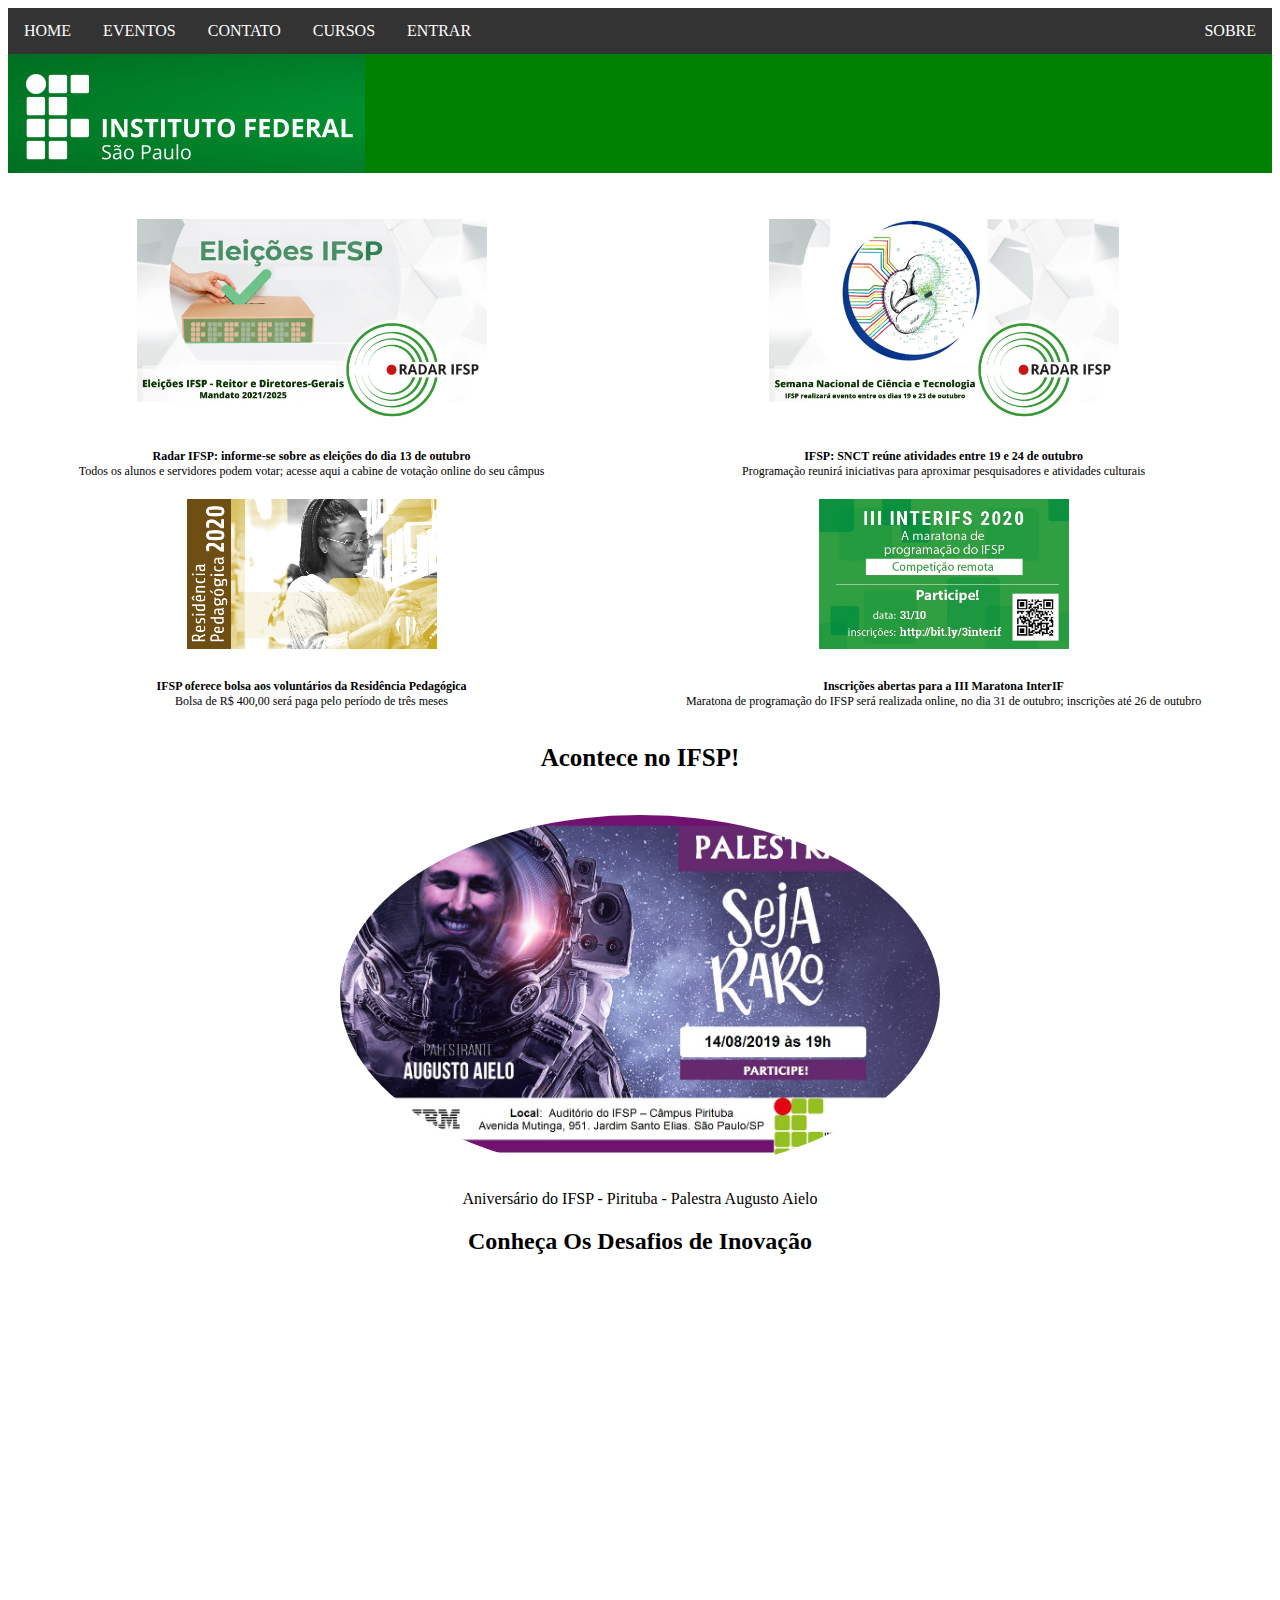
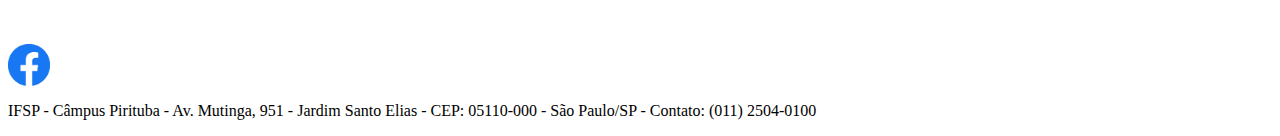
<file: index.html>
<html>

<head>
	<meta charset="utf-8">
	<link rel="shortcut icon" href="images/favicon.ico">
	<link rel="stylesheet" text="text/css" href="style.css" />
	<title>HOME - IFSP - Pirituba - DWBA4</title>

	<div id="menuhorizontal">
		<ul>
			<li><a href="index.html">HOME</a></li>
			<li><a href="eventos.html">EVENTOS</a></li>
			<li><a href="contato.html">CONTATO</a></li>
			<li class="dropdown"><a href="#">CURSOS</a>
				<div class="dropdown-content">
					<a href="ads.html">Análise e Desenvolvimento de Sistemas</a>
					<a href="ep.html">Engenharia de Produção</a>
					<a href="gti.html">Gestão em Tecnologia da Informação</a>
					<a href="letras.html">Letras</a>
					<a href="gp.html">Gestão Pública</a>
				</div>
			</li>
			<li><a href="entrar.html">ENTRAR</a></li>
			<div class="direita">
				<li><a href="sobre.html">SOBRE</a></li>
			</div>
		</ul>
		<img src="images/Logo.jpg">
  </div>
</head>

<body>
  <br><br>
  <div class="grid-container">

    <div class="grid-item">
      <img src="images/eleicoes.jpg" width="350px" height="200px">
      <br><br><br>
      <b>Radar IFSP: informe-se sobre as eleições do dia 13 de outubro</b>
      <br>
      Todos os alunos e servidores podem votar; acesse aqui a cabine de votação online do seu câmpus
    </div>

    <div class="grid-item">
      <img src="images/snct.jpg" width="350px" height="200px">
      <br><br><br>
      <b>IFSP: SNCT reúne atividades entre 19 e 24 de outubro</b>
      <br>
      Programação reunirá iniciativas para aproximar pesquisadores e atividades culturais
    </div>

    <div class="grid-item">
      <img src="images/residencia.png" width="250px" height="150px">
      <br><br><br>
      <b>IFSP oferece bolsa aos voluntários da Residência Pedagógica</b>
      <br>
      Bolsa de R$ 400,00 será paga pelo período de três meses
    </div>

    <div class="grid-item">
      <img src="images/maratona.jpeg" width="250px" height="150px">
      <br><br><br>
      <b>Inscrições abertas para a III Maratona InterIF</b>
      <br>
      Maratona de programação do IFSP será realizada online, no dia 31 de outubro; inscrições até 26 de outubro
    </div>
  </div>

  <section>
  <p class="acontece"><b>Acontece no IFSP!</b></p>
  <br>
  <img class="oval" src="images/SEJA_RARO.jpg" width="600px">
  <p class="center" >Aniversário do IFSP - Pirituba - Palestra Augusto Aielo</p>
  </section>

  <section>
  <h2 class="desafio" >Conheça Os Desafios de Inovação</h2>
  <iframe class="center" width="560" height="315" src="https://www.youtube.com/embed/5g5LQe3m8Po" title="YouTube video player" frameborder="0" allow="accelerometer; autoplay; clipboard-write; encrypted-media; gyroscope; picture-in-picture" allowfullscreen></iframe>
  </section>
  
  <br><br><br>
  <a href="https://www.facebook.com/ifsppirituba">
    <img src="images/facebook.png" width="42px" title="IFSP Facebook">
  </a>
  <br>
  <footer>
    <p>
      IFSP - Câmpus Pirituba - Av. Mutinga, 951 - Jardim Santo Elias - CEP: 05110-000 - São Paulo/SP - Contato: (011) 2504-0100
    </p>
  </footer>
</body>
</html>
</file>
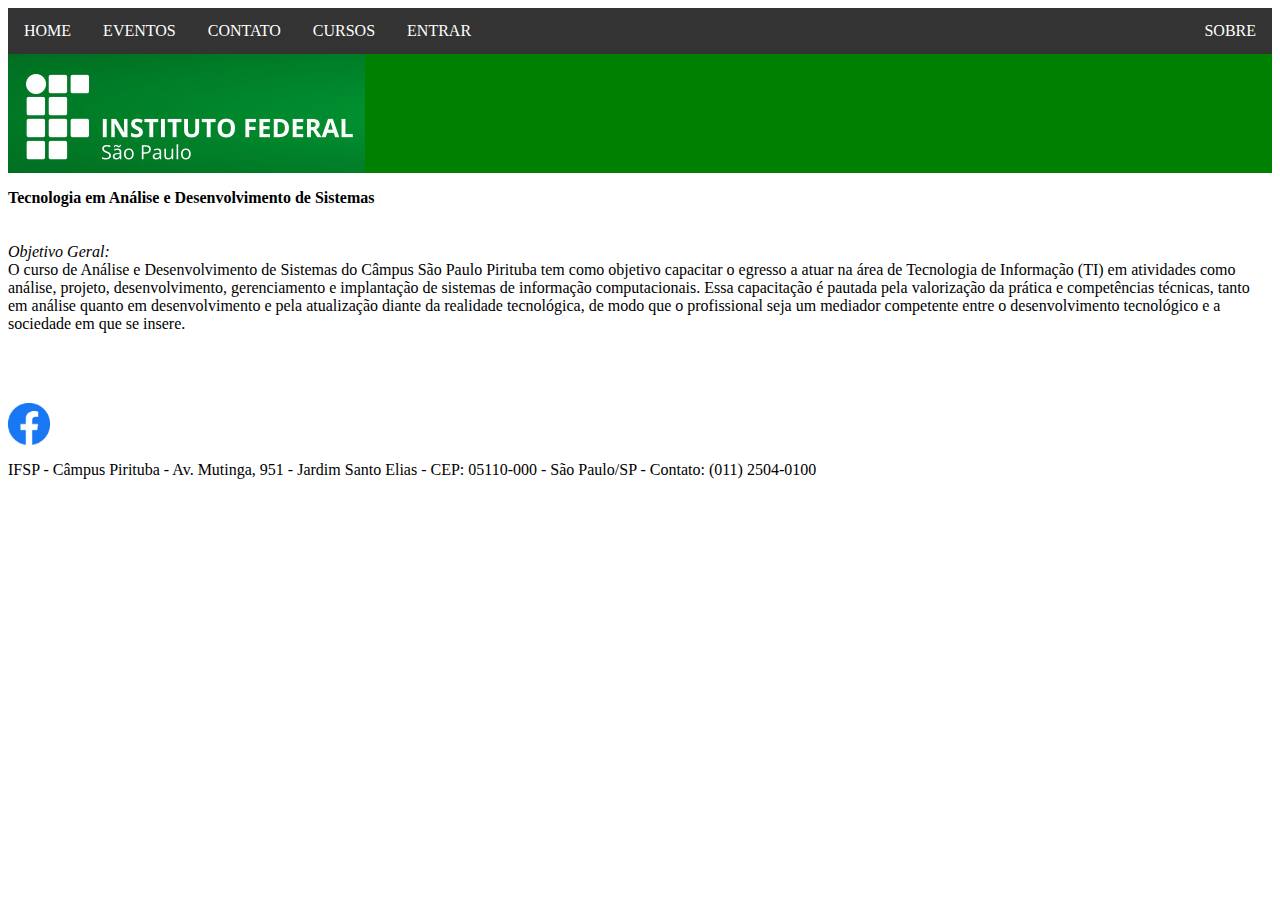
<file: ads.html>
<html>

<head>
	<meta charset="utf-8">
	<link rel="shortcut icon" href="images/favicon.ico">
	<link rel="stylesheet" text="text/css" href="style.css" />
	<title>ADS - IFSP - Pirituba</title>
	<div id="menuhorizontal">
		<ul>
			<li><a href="index.html">HOME</a></li>
			<li><a href="eventos.html">EVENTOS</a></li>
			<li><a href="contato.html">CONTATO</a></li>
			<li class="dropdown"><a href="#">CURSOS</a>
				<div class="dropdown-content">
					<a href="ads.html">Análise e Desenvolvimento de Sistemas</a>
					<a href="ep.html">Engenharia de Produção</a>
					<a href="gti.html">Gestão em Tecnologia da Informação</a>
					<a href="letras.html">Letras</a>
					<a href="gp.html">Gestão Pública</a>
				</div>
			</li>
			<li><a href="entrar.html">ENTRAR</a></li>
			<div class="direita">
				<li><a href="sobre.html">SOBRE</a></li>
			</div>
		</ul>
		<img src="images/Logo.jpg">
  </div>
</head>

<body>
<p>
  <b>Tecnologia em Análise e Desenvolvimento de Sistemas</b>
  <br><br><br>
  <i>Objetivo Geral:</i>
  <br>
  O curso de Análise e Desenvolvimento de Sistemas do Câmpus São Paulo Pirituba tem como objetivo capacitar o egresso a atuar na área de Tecnologia de Informação (TI) em atividades como análise, projeto, desenvolvimento, gerenciamento e implantação de sistemas de informação computacionais. Essa capacitação é pautada pela valorização da prática e competências técnicas, tanto em análise quanto em desenvolvimento e pela atualização diante da realidade tecnológica, de modo que o profissional seja um mediador competente entre o desenvolvimento tecnológico e a sociedade em que se insere.
</p>

  <br><br><br>
  <a href="https://www.facebook.com/ifsppirituba">
    <img src="images/facebook.png" width="42px" title="IFSP Facebook">
  </a>
  <br>
  <footer>
    <p>
      IFSP - Câmpus Pirituba - Av. Mutinga, 951 - Jardim Santo Elias - CEP: 05110-000 - São Paulo/SP - Contato: (011) 2504-0100
    </p>
  </footer>
</body>
</html>
</file>
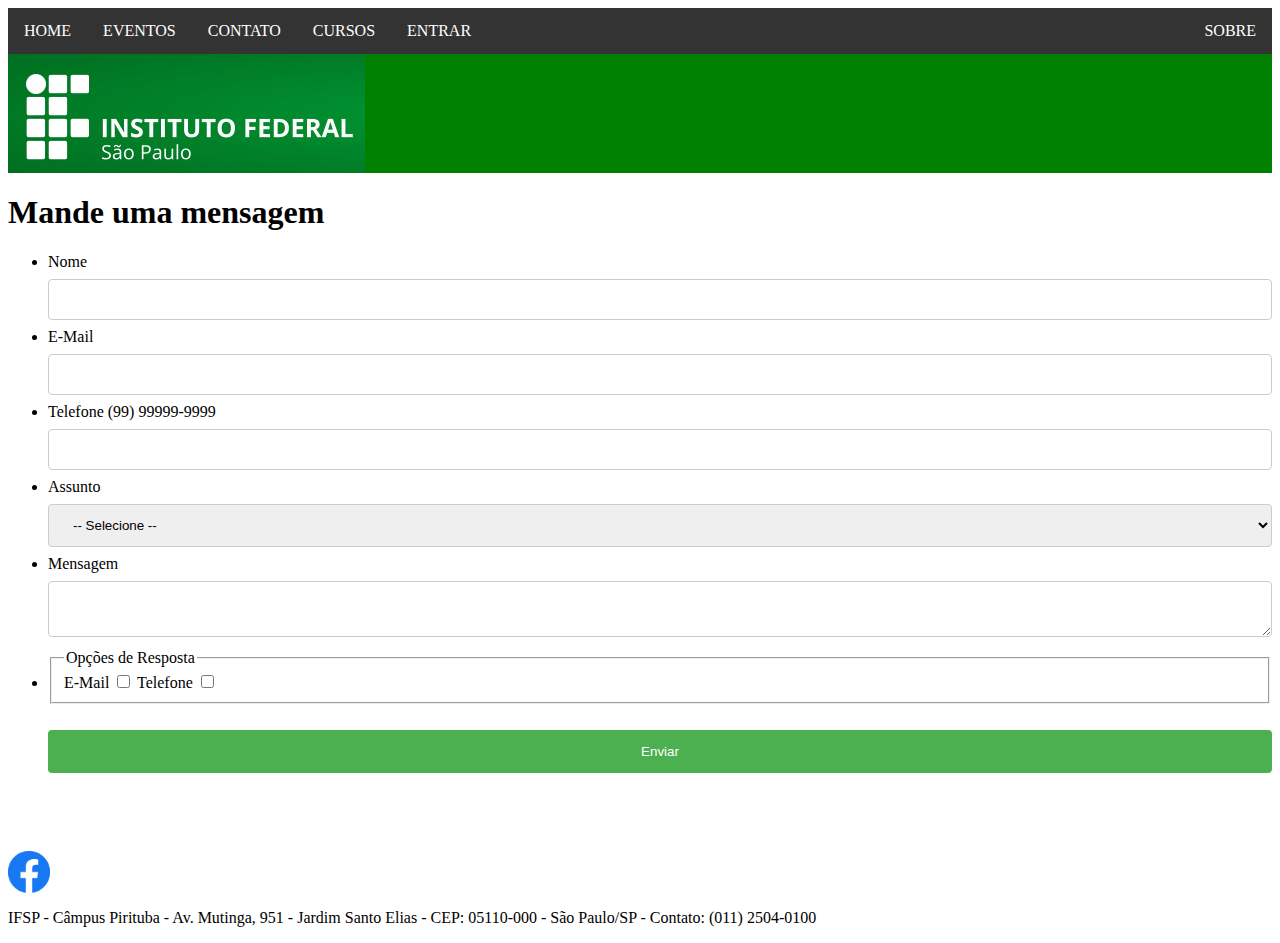
<file: contato.html>
<html>
<style>
	input[type=text],
	input[type=email],
	input[type=tel],
	textarea,
	select {
		width: 100%;
		padding: 12px 20px;
		margin: 8px 0;
		display: inline-block;
		border: 1px solid #ccc;
		border-radius: 4px;
		box-sizing: border-box;
	}

	button[type=submit] {
		width: 100%;
		background-color: #4CAF50;
		color: white;
		padding: 14px 20px;
		margin: 8px 0;
		border: none;
		border-radius: 4px;
		cursor: pointer;
	}

	button[type=submit]:hover {
		background-color: #45a049;
	}
</style>

<head>
	<meta charset="utf-8">
	<link rel="shortcut icon" href="images/favicon.ico">
	<link rel="stylesheet" text="text/css" href="style.css" />
	<title>Contato - IFSP - Pirituba</title>
	<div id="menuhorizontal">
		<ul>
			<li><a href="index.html">HOME</a></li>
			<li><a href="eventos.html">EVENTOS</a></li>
			<li><a href="contato.html">CONTATO</a></li>
			<li class="dropdown"><a href="#">CURSOS</a>
				<div class="dropdown-content">
					<a href="ads.html">Análise e Desenvolvimento de Sistemas</a>
					<a href="ep.html">Engenharia de Produção</a>
					<a href="gti.html">Gestão em Tecnologia da Informação</a>
					<a href="letras.html">Letras</a>
					<a href="gp.html">Gestão Pública</a>
				</div>
			</li>
			<li><a href="entrar.html">ENTRAR</a></li>
			<div class="direita">
				<li><a href="sobre.html">SOBRE</a></li>
			</div>
		</ul>
		<img src="images/Logo.jpg">
  </div>
</head>

<body>
  <h1>Mande uma mensagem</h1>
  <form method="POST">
    <ul>
        <li>
          <label for="nome">Nome</label>
          <br>
          <input type="text" name="nome">
        </li>
        <li>
          <label for="email">E-Mail</label>
          <br>
          <input type="email" name="email">
        </li>
        <li>
          <label for="telefone">Telefone (99) 99999-9999</label>
          <br>
          <input type="tel" name="telefone">
        </li>
        <li>
            <label for="assunto">Assunto</label>
            <br>
            <select name="assunto" required>
                <option>-- Selecione --</option>                        
                <option>Reclamação</option>
                <option>Sugestão</option>
            </select>
        </li>
        <li>
            <label for="mensagem">Mensagem</label>
            <br>
            <textarea name="mensagem"></textarea>
        </li>
        <li>
            <fieldset>
                <legend>Opções de Resposta</legend>
                <label for="email">E-Mail
                    <input type="checkbox" name="resposta">
                </label>
                <label for="telefone">Telefone</label>
                <input type="checkbox" name="resposta">
            </fieldset>
        </li>
        <br>
        <button type="submit">Enviar</button>
    </ul>
</form>

<br><br><br>
<a href="https://www.facebook.com/ifsppirituba">
    <img src="images/facebook.png" width="42px" title="IFSP Facebook">
</a>
<br>
<footer>
    <p>
      IFSP - Câmpus Pirituba - Av. Mutinga, 951 - Jardim Santo Elias - CEP: 05110-000 - São Paulo/SP - Contato: (011) 2504-0100
  </p>
</footer>
</body>
</html>
</file>
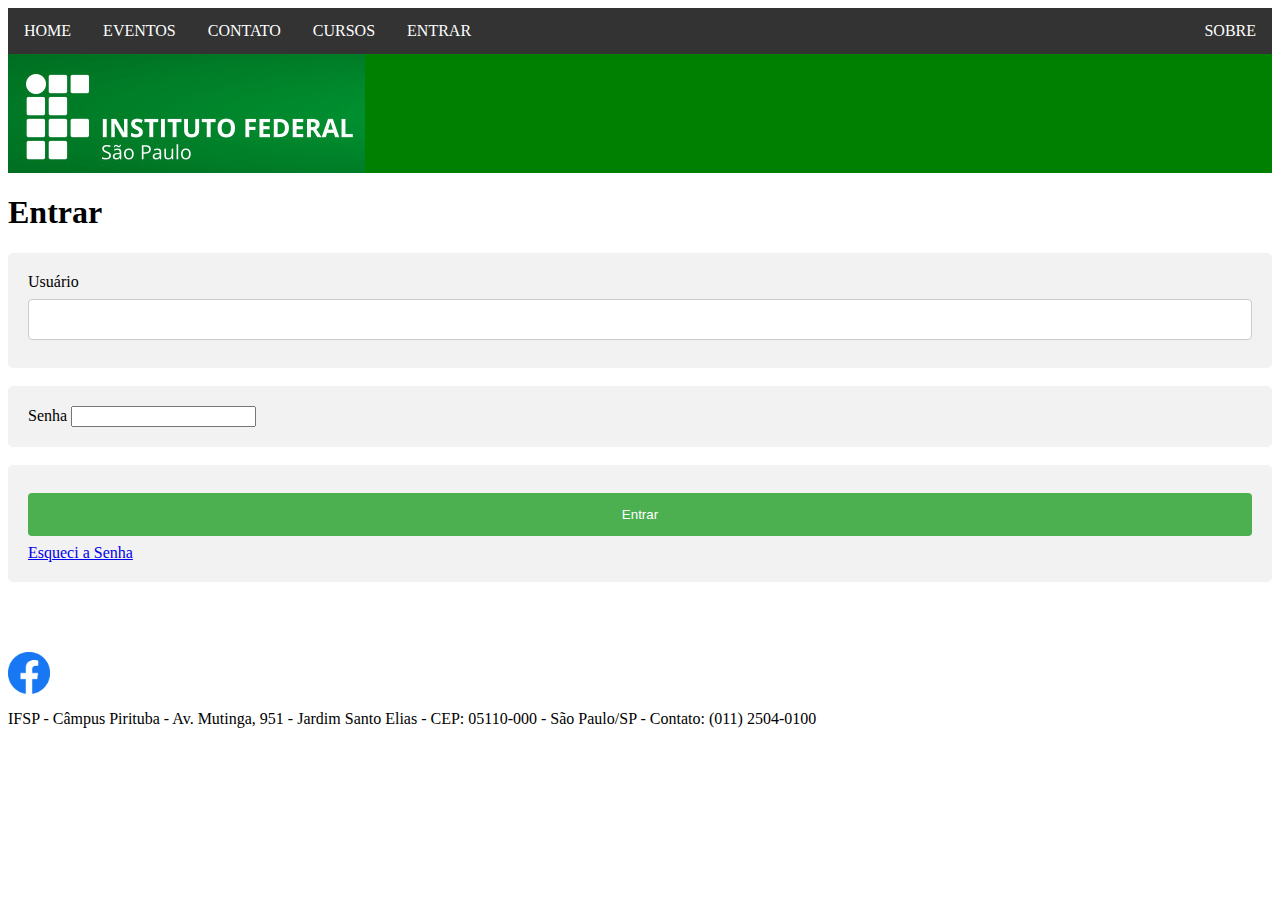
<file: entrar.html>
<html>
<style>
	input[type=text] {
		width: 100%;
		padding: 12px 20px;
		margin: 8px 0;
		display: inline-block;
		border: 1px solid #ccc;
		border-radius: 4px;
		box-sizing: border-box;
	}

	button[type=submit] {
		width: 100%;
		background-color: #4CAF50;
		color: white;
		padding: 14px 20px;
		margin: 8px 0;
		border: none;
		border-radius: 4px;
		cursor: pointer;
	}

	button[type=submit]:hover {
		background-color: #45a049;
	}

	div.grey {
		border-radius: 5px;
		background-color: #f2f2f2;
		padding: 20px;
	}
</style>

<head>
	<meta charset="utf-8">
	<link rel="shortcut icon" href="images/favicon.ico">
	<link rel="stylesheet" text="text/css" href="style.css" />
	<title>Entrar - IFSP - Pirituba</title>
	<div id="menuhorizontal">
		<ul>
			<li><a href="index.html">HOME</a></li>
			<li><a href="eventos.html">EVENTOS</a></li>
			<li><a href="contato.html">CONTATO</a></li>
			<li class="dropdown"><a href="#">CURSOS</a>
				<div class="dropdown-content">
					<a href="ads.html">Análise e Desenvolvimento de Sistemas</a>
					<a href="ep.html">Engenharia de Produção</a>
					<a href="gti.html">Gestão em Tecnologia da Informação</a>
					<a href="letras.html">Letras</a>
					<a href="gp.html">Gestão Pública</a>
				</div>
			</li>
			<li><a href="entrar.html">ENTRAR</a></li>
			<div class="direita">
				<li><a href="sobre.html">SOBRE</a></li>
			</div>
		</ul>
		<img src="images/Logo.jpg">
  </div>
</head>
<body>
    <h1>Entrar</h1>
    <form method="POST">
        <div class="grey">
            <label for="usuario">Usuário</label>
            <input type="text" name="usuario" required>
        </div>

        <br>
        <div class="grey">
            <label for="senha">Senha</label>
            <input type="password" name="senha" required>
        </div>

        <br>
        <div class="grey">
            <button type="submit">Entrar</button>
            <a href="#">Esqueci a Senha</a>
        </div>
    </form>

    <br><br><br>
    <a href="https://www.facebook.com/ifsppirituba">
        <img src="images/facebook.png" width="42px" title="IFSP Facebook">
    </a>
    <br>
    <footer>
        <p>
          IFSP - Câmpus Pirituba - Av. Mutinga, 951 - Jardim Santo Elias - CEP: 05110-000 - São Paulo/SP - Contato: (011) 2504-0100
      </p>
  </footer>
</body>
</html>
</file>
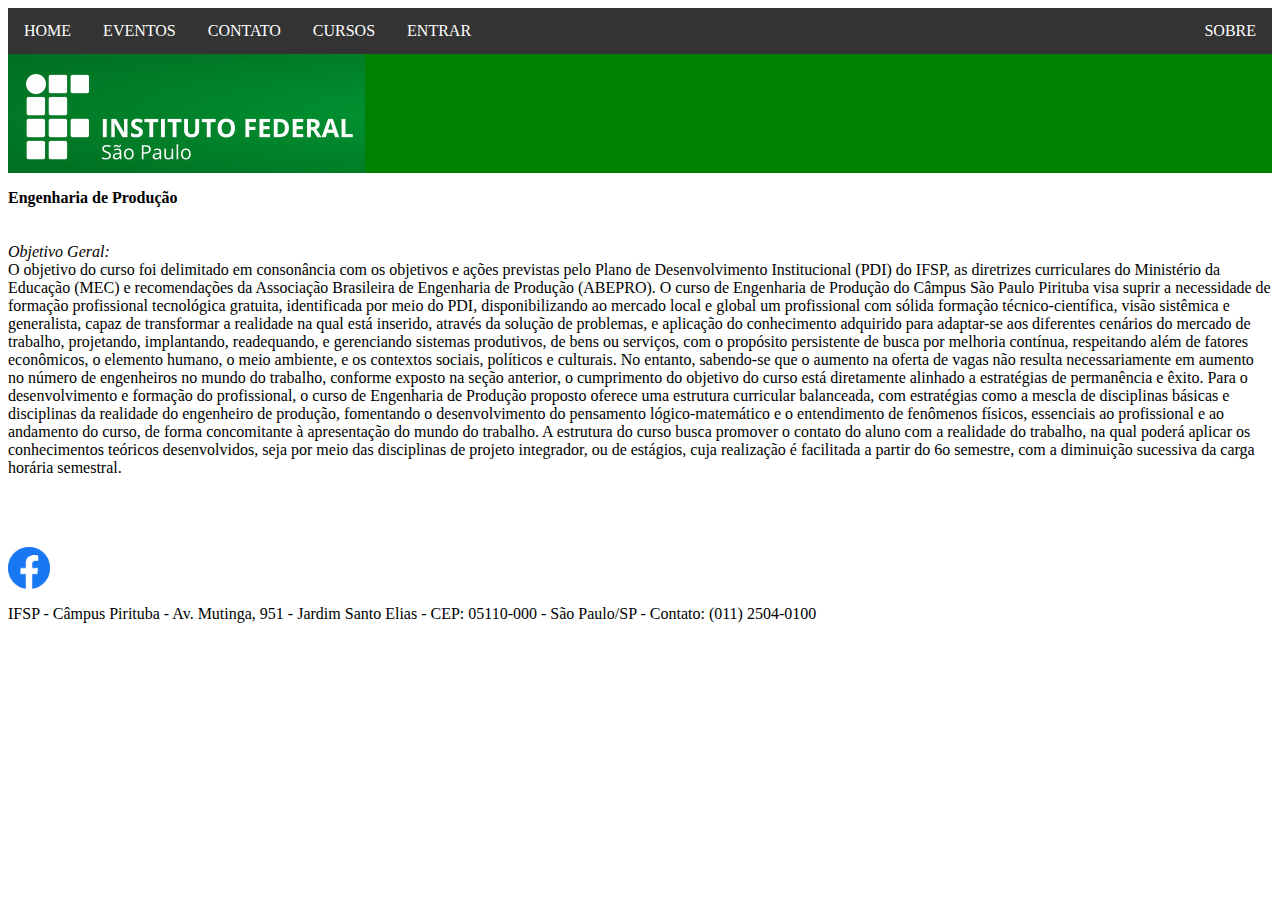
<file: ep.html>
<html>

<head>
	<meta charset="utf-8">
	<link rel="shortcut icon" href="images/favicon.ico">
	<link rel="stylesheet" text="text/css" href="style.css" />
	<title>EP - IFSP - Pirituba</title>
	<div id="menuhorizontal">
		<ul>
			<li><a href="index.html">HOME</a></li>
			<li><a href="eventos.html">EVENTOS</a></li>
			<li><a href="contato.html">CONTATO</a></li>
			<li class="dropdown"><a href="#">CURSOS</a>
				<div class="dropdown-content">
					<a href="ads.html">Análise e Desenvolvimento de Sistemas</a>
					<a href="ep.html">Engenharia de Produção</a>
					<a href="gti.html">Gestão em Tecnologia da Informação</a>
					<a href="letras.html">Letras</a>
					<a href="gp.html">Gestão Pública</a>
				</div>
			</li>
			<li><a href="entrar.html">ENTRAR</a></li>
			<div class="direita">
				<li><a href="sobre.html">SOBRE</a></li>
			</div>
		</ul>
		<img src="images/Logo.jpg">
  </div>
</head>

<body>
<p>
  <b>Engenharia de Produção</b>
  <br><br><br>
  <i>Objetivo Geral:</i>
  <br>
  O objetivo do curso foi delimitado em consonância com os objetivos e ações previstas pelo Plano de Desenvolvimento Institucional (PDI) do IFSP, as diretrizes curriculares do Ministério da Educação (MEC) e recomendações da Associação Brasileira de Engenharia de Produção (ABEPRO).

  O curso de Engenharia de Produção do Câmpus São Paulo Pirituba visa suprir a necessidade de formação profissional tecnológica gratuita, identificada por meio do PDI, disponibilizando ao mercado local e global um profissional com sólida formação técnico-científica, visão sistêmica e generalista, capaz de transformar a realidade na qual está inserido, através da solução de problemas, e aplicação do conhecimento adquirido para adaptar-se aos diferentes cenários do mercado de trabalho, projetando, implantando, readequando, e gerenciando sistemas produtivos, de bens ou serviços, com o propósito persistente de busca por melhoria contínua, respeitando além de fatores econômicos, o elemento humano, o meio ambiente, e os contextos sociais, políticos e culturais.

  No entanto, sabendo-se que o aumento na oferta de vagas não resulta necessariamente em aumento no número de engenheiros no mundo do trabalho, conforme exposto na seção anterior, o cumprimento do objetivo do curso está diretamente alinhado a estratégias de permanência e êxito.

  Para o desenvolvimento e formação do profissional, o curso de Engenharia de Produção proposto oferece uma estrutura curricular balanceada, com estratégias como a mescla de disciplinas básicas e disciplinas da realidade do engenheiro de produção, fomentando o desenvolvimento do pensamento lógico-matemático e o entendimento de fenômenos físicos, essenciais ao profissional e ao andamento do curso, de forma concomitante à apresentação do mundo do trabalho. A estrutura do curso busca promover o contato do aluno com a realidade do trabalho, na qual poderá aplicar os conhecimentos teóricos desenvolvidos, seja por meio das disciplinas de projeto integrador, ou de estágios, cuja realização é facilitada a partir do 6o semestre, com a diminuição sucessiva da carga horária semestral.
</p>

  <br><br><br>
  <a href="https://www.facebook.com/ifsppirituba">
    <img src="images/facebook.png" width="42px" title="IFSP Facebook">
  </a>
  <br>
  <footer>
    <p>
      IFSP - Câmpus Pirituba - Av. Mutinga, 951 - Jardim Santo Elias - CEP: 05110-000 - São Paulo/SP - Contato: (011) 2504-0100
    </p>
  </footer>
</body>
</html>
</file>
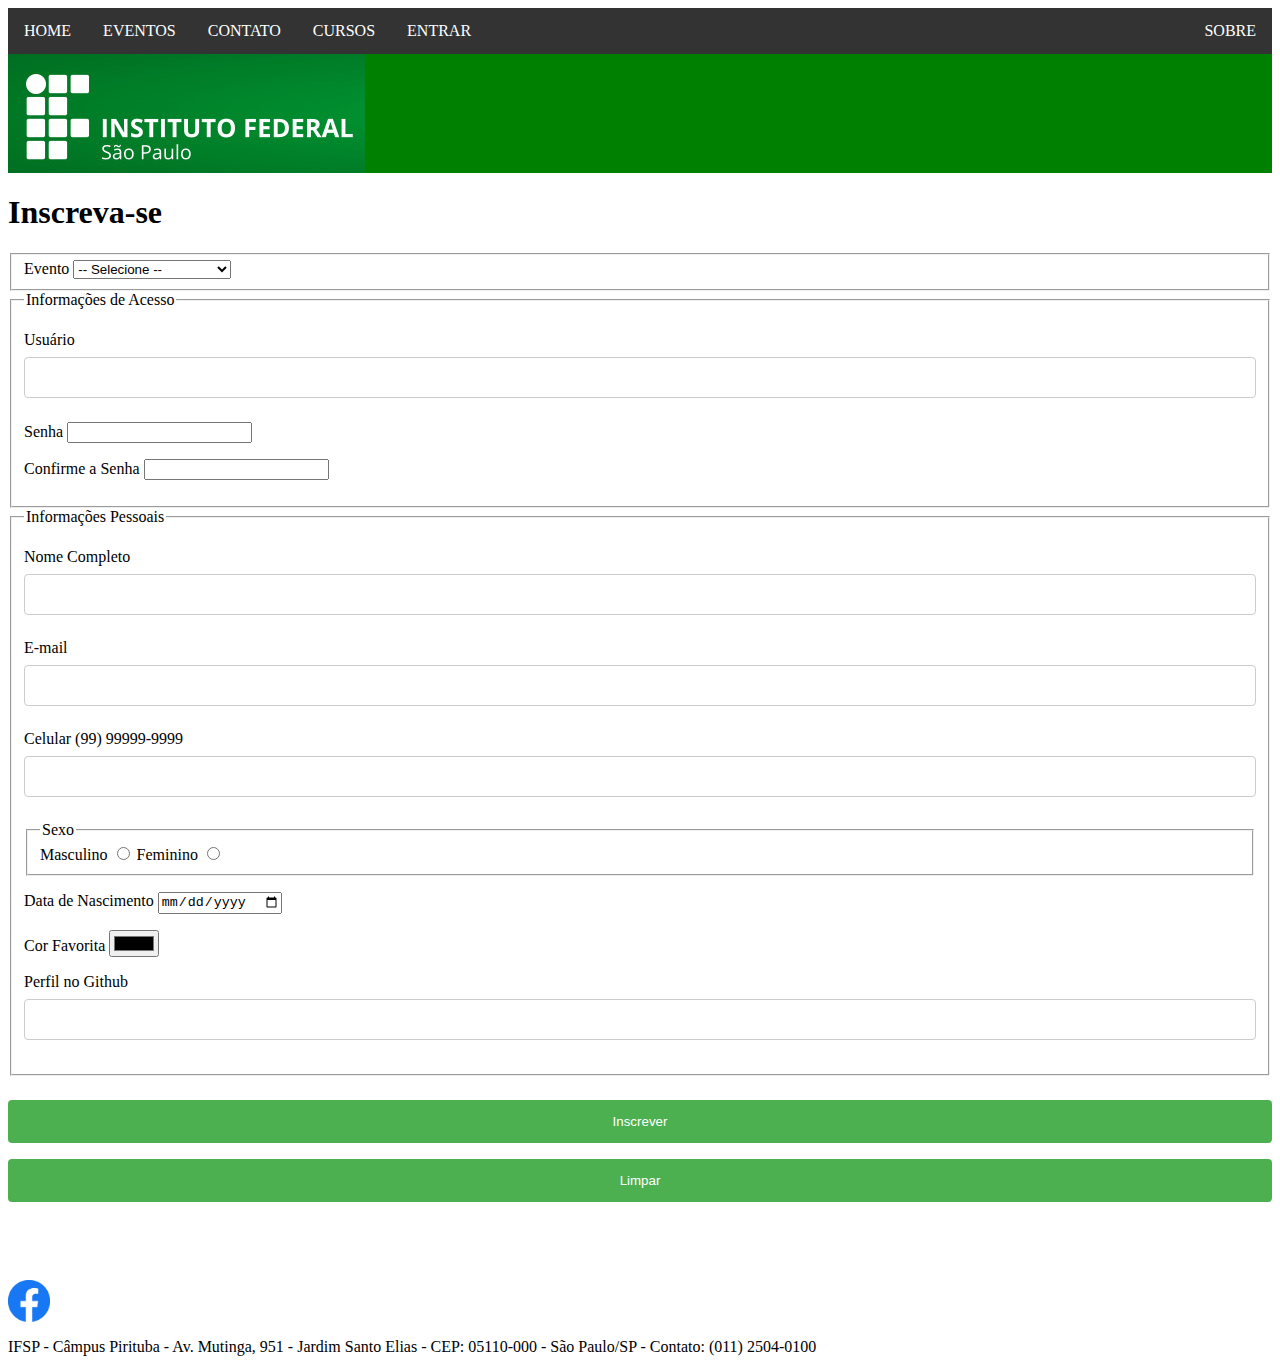
<file: eventos.html>
<html>
<style>
	input[type=text],
	input[type=email],
	input[type=tel],
	input[type=url] {
		width: 100%;
		padding: 12px 20px;
		margin: 8px 0;
		display: inline-block;
		border: 1px solid #ccc;
		border-radius: 4px;
		box-sizing: border-box;
	}

	button[type=submit],
	button[type=reset] {
		width: 100%;
		background-color: #4CAF50;
		color: white;
		padding: 14px 20px;
		margin: 8px 0;
		border: none;
		border-radius: 4px;
		cursor: pointer;
	}

	button[type=submit]:hover {
		background-color: #45a049;
	}
</style>

<head>
	<meta charset="utf-8">
	<link rel="shortcut icon" href="images/favicon.ico">
	<link rel="stylesheet" text="text/css" href="style.css" />
	<title>Eventos - IFSP - Pirituba</title>
	<div id="menuhorizontal">
		<ul>
			<li><a href="index.html">HOME</a></li>
			<li><a href="eventos.html">EVENTOS</a></li>
			<li><a href="contato.html">CONTATO</a></li>
			<li class="dropdown"><a href="#">CURSOS</a>
				<div class="dropdown-content">
					<a href="ads.html">Análise e Desenvolvimento de Sistemas</a>
					<a href="ep.html">Engenharia de Produção</a>
					<a href="gti.html">Gestão em Tecnologia da Informação</a>
					<a href="letras.html">Letras</a>
					<a href="gp.html">Gestão Pública</a>
				</div>
			</li>
			<li><a href="entrar.html">ENTRAR</a></li>
			<div class="direita">
				<li><a href="sobre.html">SOBRE</a></li>
			</div>
		</ul>
		<img src="images/Logo.jpg">
  </div>
</head>

<body>
    <h1>Inscreva-se</h1>
    <form method="POST">
        <fieldset>
            <label for="evento">Evento</label>
            <select name="nomeEvento" required>
                <option>-- Selecione --</option>                        
                <option>Voe Sem Asas</option>
                <option>Festa Junina</option>
                <option>Semana de Tecnologia</option>
            </select>
        </fieldset>

        <fieldset>
            <legend>Informações de Acesso</legend>
            <p>
                <label for="usuario">Usuário</label>
                <input type="text" name="usuario" required>
            </p>
            <p>
                <label for="senha">Senha</label>
                <input type="password" name="senha" required>
            </p>
            <p>
                <label for="confirmaSenha">Confirme a Senha</label>
                <input type="password" name="confirmaSenha" required>
            </p>
        </fieldset>

        <fieldset>
            <legend>Informações Pessoais</legend>
            <p>
                <label for="nome">Nome Completo</label>
                <input type="text" name="nome" required>
            </p>
            <p>
                <label for="email">E-mail</label>
                <input type="email" name="email" required>
            </p>
            <p>
                <label for="celular">Celular (99) 99999-9999</label>
                <input type="tel" name="celular">
            </p>

            <fieldset>
                <legend>Sexo</legend>
                <label for="masculino">Masculino
                    <input type="radio" name="sexo">
                </label>
                <label for="feminino">Feminino
                    <input type="radio" name="sexo">
                </label>
            </fieldset>
            <p>
                <label for="dataNascimento">Data de Nascimento</label>
                <input type="date" name="dataNascimento">
            </p>
            <p>
                <label for="cor">Cor Favorita</label>
                <input type="color" name="cor">
            </p>
            <p>
                <label for="github">Perfil no Github</label>
                <input type="url" name="github">
            </p>
        </fieldset>
        <p>
            <button type="submit">Inscrever</button>
            <button type="reset">Limpar</button>
        </p>
    </form>
    
    <br><br><br>
    <a href="https://www.facebook.com/ifsppirituba">
        <img src="images/facebook.png" width="42px" title="IFSP Facebook">
    </a>
    <br>
    <footer>
        <p>
          IFSP - Câmpus Pirituba - Av. Mutinga, 951 - Jardim Santo Elias - CEP: 05110-000 - São Paulo/SP - Contato: (011) 2504-0100
      </p>
  </footer>
</body>
</html>
</file>
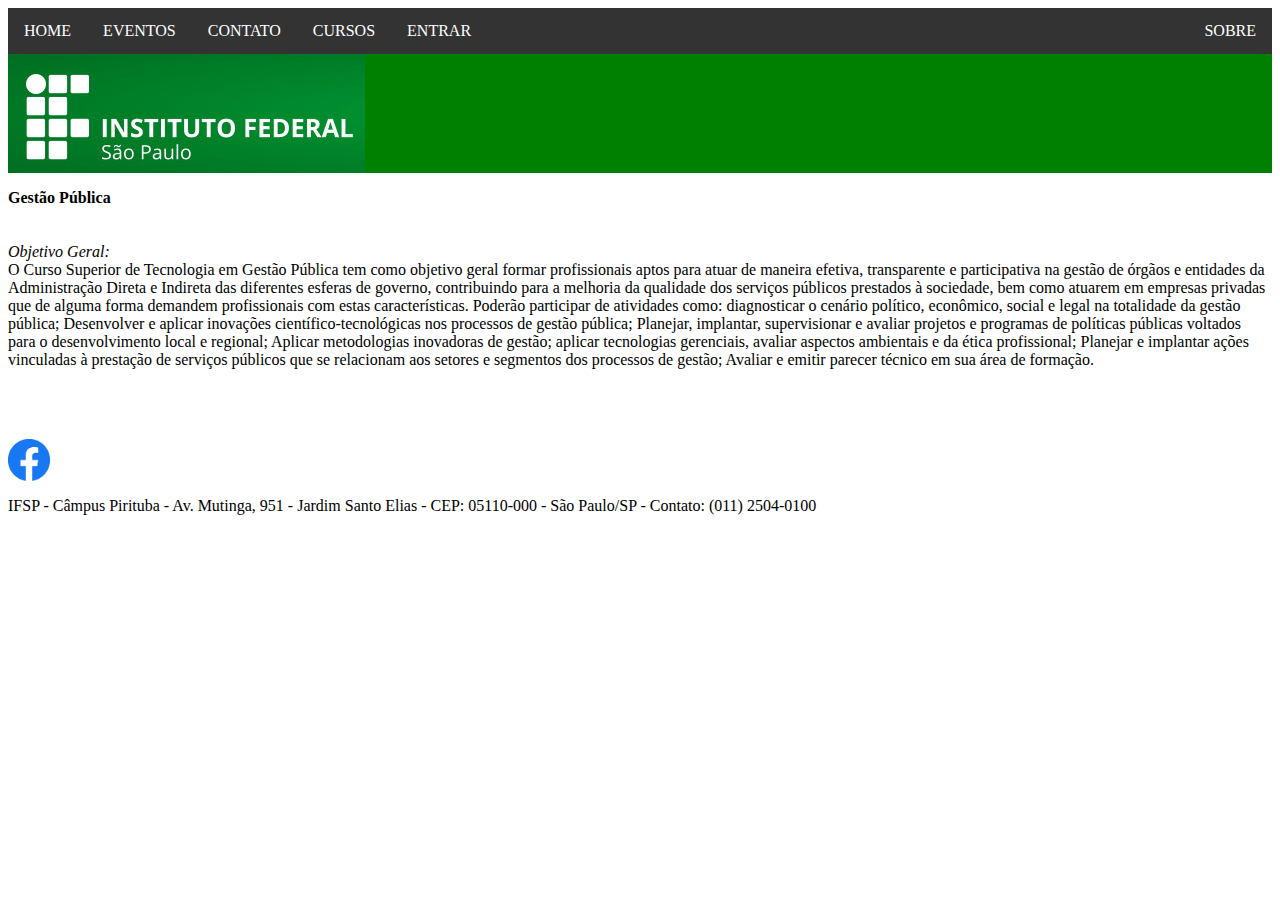
<file: gp.html>
<html>

<head>
	<meta charset="utf-8">
	<link rel="shortcut icon" href="images/favicon.ico">
	<link rel="stylesheet" text="text/css" href="style.css" />
	<title>GP - IFSP - Pirituba</title>
	<div id="menuhorizontal">
		<ul>
			<li><a href="index.html">HOME</a></li>
			<li><a href="eventos.html">EVENTOS</a></li>
			<li><a href="contato.html">CONTATO</a></li>
			<li class="dropdown"><a href="#">CURSOS</a>
				<div class="dropdown-content">
					<a href="ads.html">Análise e Desenvolvimento de Sistemas</a>
					<a href="ep.html">Engenharia de Produção</a>
					<a href="gti.html">Gestão em Tecnologia da Informação</a>
					<a href="letras.html">Letras</a>
					<a href="gp.html">Gestão Pública</a>
				</div>
			</li>
			<li><a href="entrar.html">ENTRAR</a></li>
			<div class="direita">
				<li><a href="sobre.html">SOBRE</a></li>
			</div>
		</ul>
		<img src="images/Logo.jpg">
  </div>
</head>

<body>
<p>
  <b>Gestão Pública</b>
  <br><br><br>
  <i>Objetivo Geral:</i>
  <br>
  O Curso Superior de Tecnologia em Gestão Pública tem como objetivo geral formar profissionais aptos para atuar de maneira efetiva, transparente e participativa na gestão de órgãos e entidades da Administração Direta e Indireta das diferentes esferas de governo, contribuindo para a melhoria da qualidade dos serviços públicos prestados à sociedade, bem como atuarem em empresas privadas que de alguma forma demandem profissionais com estas características. Poderão participar de atividades como: diagnosticar o cenário político, econômico, social e legal na totalidade da gestão pública; Desenvolver e aplicar inovações científico-tecnológicas nos processos de gestão pública; Planejar, implantar, supervisionar e avaliar projetos e programas de políticas públicas voltados para o desenvolvimento local e regional; Aplicar metodologias inovadoras de gestão; aplicar tecnologias gerenciais, avaliar aspectos ambientais e da ética profissional; Planejar e implantar ações vinculadas à prestação de serviços públicos que se relacionam aos setores e segmentos dos processos de gestão; Avaliar e emitir parecer técnico em sua área de formação.
</p>

  <br><br><br>
  <a href="https://www.facebook.com/ifsppirituba">
    <img src="images/facebook.png" width="42px" title="IFSP Facebook">
  </a>
  <br>
  <footer>
    <p>
      IFSP - Câmpus Pirituba - Av. Mutinga, 951 - Jardim Santo Elias - CEP: 05110-000 - São Paulo/SP - Contato: (011) 2504-0100
    </p>
  </footer>
</body>
</html>
</file>
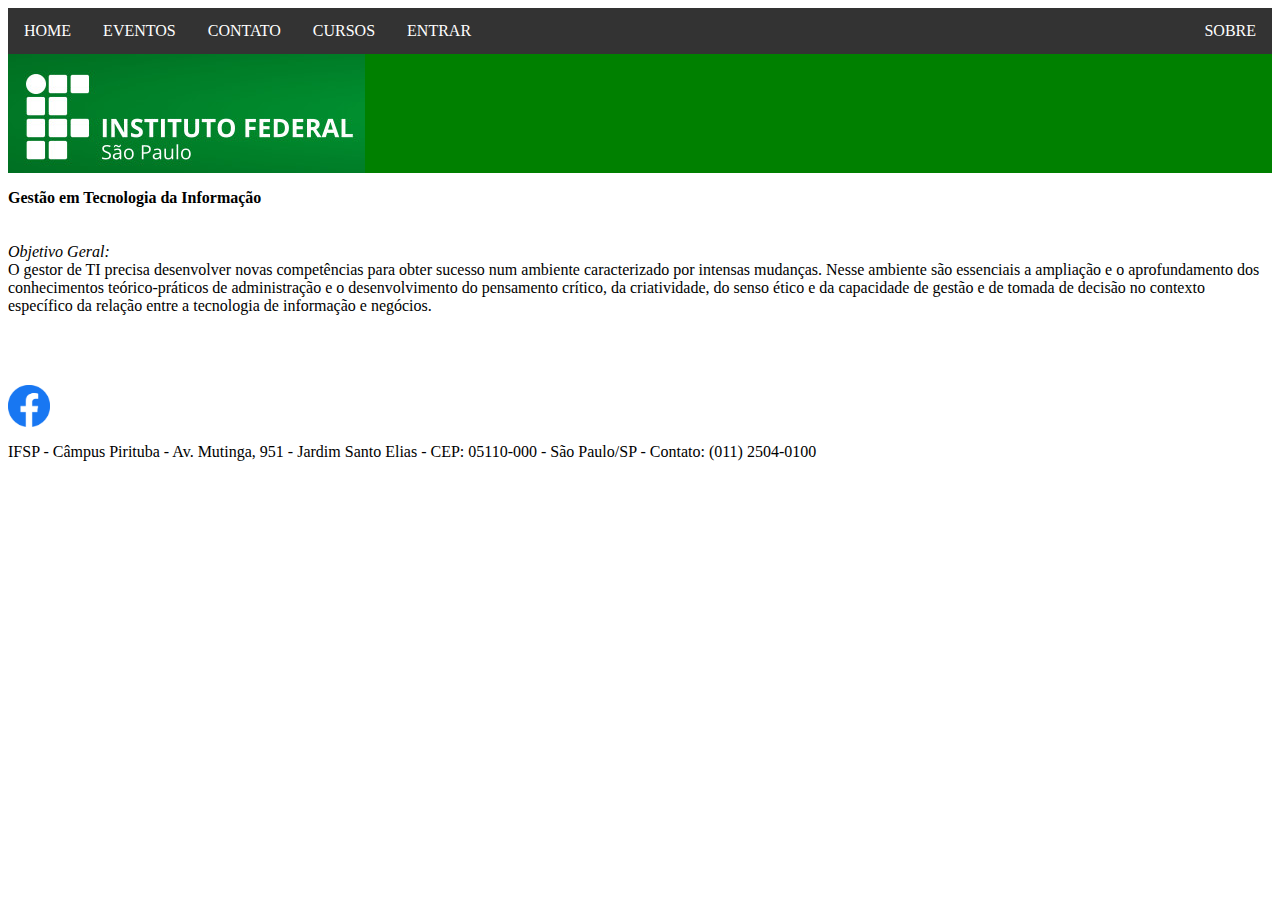
<file: gti.html>
<html>

<head>
	<meta charset="utf-8">
	<link rel="shortcut icon" href="images/favicon.ico">
	<link rel="stylesheet" text="text/css" href="style.css" />
	<title>GTI - IFSP - Pirituba</title>
	<div id="menuhorizontal">
		<ul>
			<li><a href="index.html">HOME</a></li>
			<li><a href="eventos.html">EVENTOS</a></li>
			<li><a href="contato.html">CONTATO</a></li>
			<li class="dropdown"><a href="#">CURSOS</a>
				<div class="dropdown-content">
					<a href="ads.html">Análise e Desenvolvimento de Sistemas</a>
					<a href="ep.html">Engenharia de Produção</a>
					<a href="gti.html">Gestão em Tecnologia da Informação</a>
					<a href="letras.html">Letras</a>
					<a href="gp.html">Gestão Pública</a>
				</div>
			</li>
			<li><a href="entrar.html">ENTRAR</a></li>
			<div class="direita">
				<li><a href="sobre.html">SOBRE</a></li>
			</div>
		</ul>
		<img src="images/Logo.jpg">
  </div>
</head>

<body>
<p>
  <b>Gestão em Tecnologia da Informação</b>
  <br><br><br>
  <i>Objetivo Geral:</i>
  <br>
  O gestor de TI precisa desenvolver novas competências para obter sucesso num ambiente caracterizado por intensas mudanças. Nesse ambiente são essenciais a ampliação e o aprofundamento dos conhecimentos teórico-práticos de administração e o desenvolvimento do pensamento crítico, da criatividade, do senso ético e da capacidade de gestão e de tomada de decisão no contexto específico da relação entre a tecnologia de informação e negócios.
</p>

  <br><br><br>
  <a href="https://www.facebook.com/ifsppirituba">
    <img src="images/facebook.png" width="42px" title="IFSP Facebook">
  </a>
  <br>
  <footer>
    <p>
      IFSP - Câmpus Pirituba - Av. Mutinga, 951 - Jardim Santo Elias - CEP: 05110-000 - São Paulo/SP - Contato: (011) 2504-0100
    </p>
  </footer>
</body>
</html>
</file>
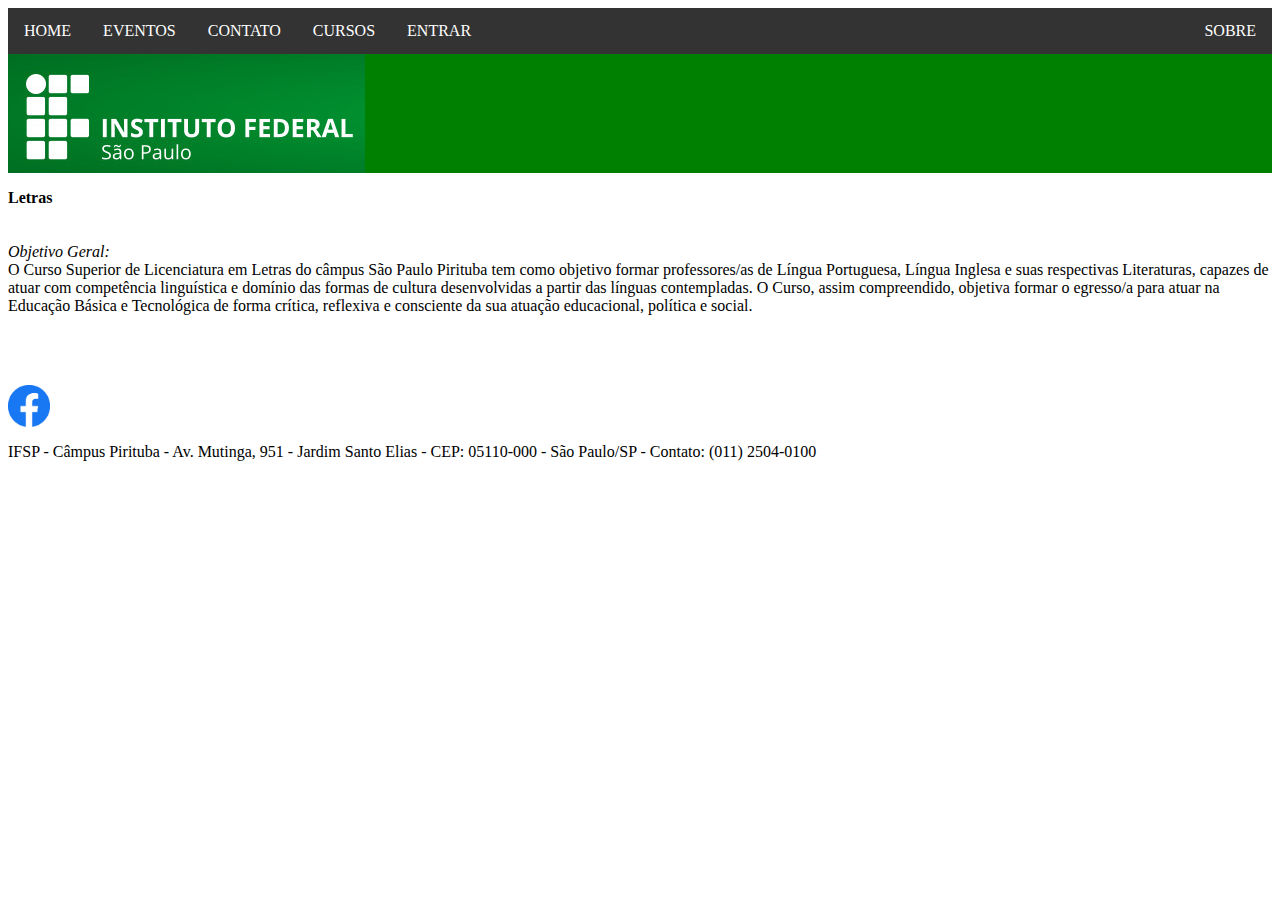
<file: letras.html>
<html>

<head>
	<meta charset="utf-8">
	<link rel="shortcut icon" href="images/favicon.ico">
	<link rel="stylesheet" text="text/css" href="style.css" />
	<title>Letras - IFSP - Pirituba</title>
	<div id="menuhorizontal">
		<ul>
			<li><a href="index.html">HOME</a></li>
			<li><a href="eventos.html">EVENTOS</a></li>
			<li><a href="contato.html">CONTATO</a></li>
			<li class="dropdown"><a href="#">CURSOS</a>
				<div class="dropdown-content">
					<a href="ads.html">Análise e Desenvolvimento de Sistemas</a>
					<a href="ep.html">Engenharia de Produção</a>
					<a href="gti.html">Gestão em Tecnologia da Informação</a>
					<a href="letras.html">Letras</a>
					<a href="gp.html">Gestão Pública</a>
				</div>
			</li>
			<li><a href="entrar.html">ENTRAR</a></li>
			<div class="direita">
				<li><a href="sobre.html">SOBRE</a></li>
			</div>
		</ul>
		<img src="images/Logo.jpg">
  </div>
</head>

<body>
<p>
  <b>Letras</b>
  <br><br><br>
  <i>Objetivo Geral:</i>
  <br>
  O Curso Superior de Licenciatura em Letras do câmpus São Paulo Pirituba tem como objetivo formar professores/as de Língua Portuguesa, Língua Inglesa e suas respectivas Literaturas, capazes de atuar com competência linguística e domínio das formas de cultura desenvolvidas a partir das línguas contempladas.
  O Curso, assim compreendido, objetiva formar o egresso/a para atuar na Educação Básica e Tecnológica de forma crítica, reflexiva e consciente da sua atuação educacional, política e social.
</p>

  <br><br><br>
  <a href="https://www.facebook.com/ifsppirituba">
    <img src="images/facebook.png" width="42px" title="IFSP Facebook">
  </a>
  <br>
  <footer>
    <p>
      IFSP - Câmpus Pirituba - Av. Mutinga, 951 - Jardim Santo Elias - CEP: 05110-000 - São Paulo/SP - Contato: (011) 2504-0100
    </p>
  </footer>
</body>
</html>
</file>
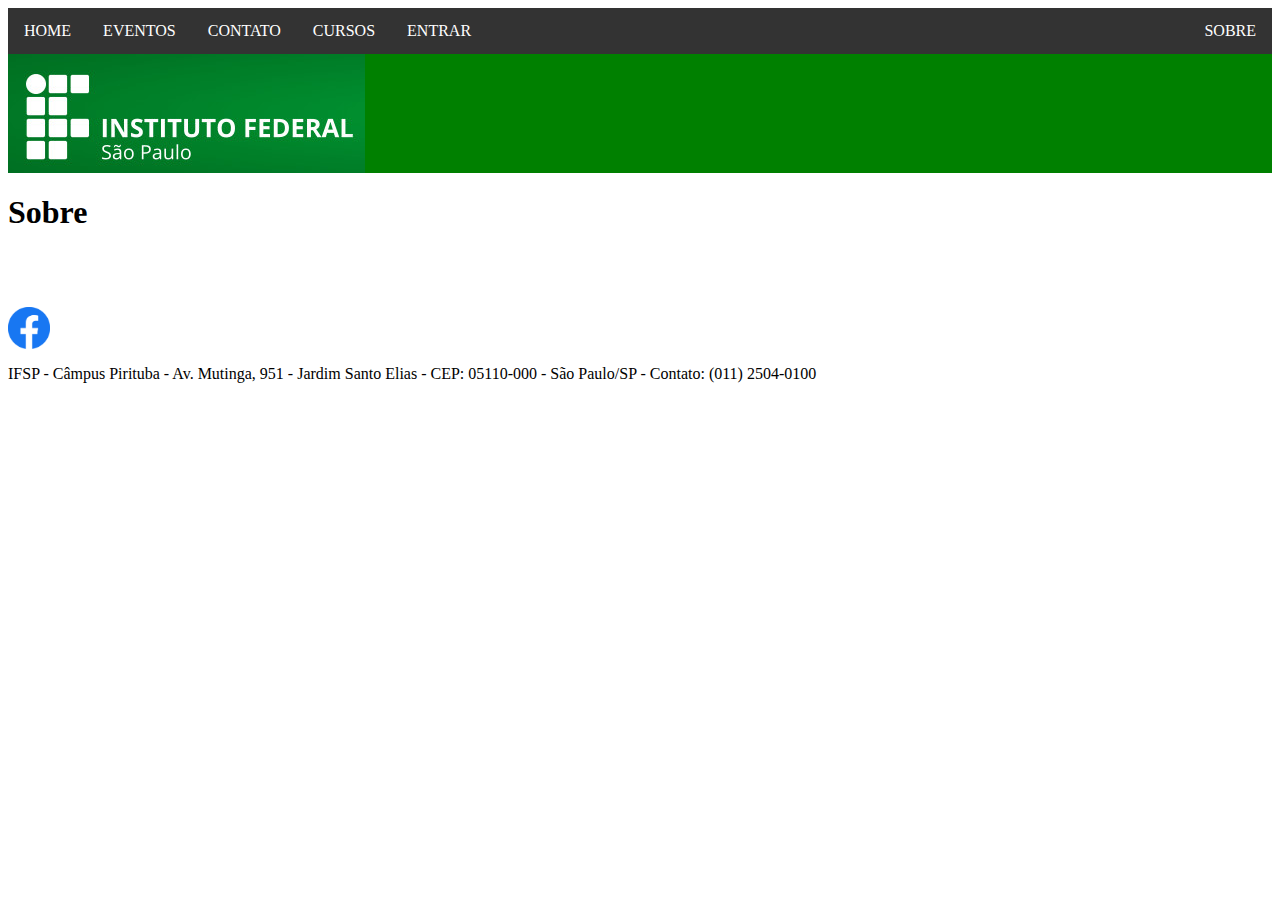
<file: sobre.html>
<html>

<head>
	<meta charset="utf-8">
	<link rel="shortcut icon" href="images/favicon.ico">
	<link rel="stylesheet" text="text/css" href="style.css" />
	<title>Sobre - IFSP - Pirituba</title>
	<div id="menuhorizontal">
		<ul>
			<li><a href="index.html">HOME</a></li>
			<li><a href="eventos.html">EVENTOS</a></li>
			<li><a href="contato.html">CONTATO</a></li>
			<li class="dropdown"><a href="#">CURSOS</a>
				<div class="dropdown-content">
					<a href="ads.html">Análise e Desenvolvimento de Sistemas</a>
					<a href="ep.html">Engenharia de Produção</a>
					<a href="gti.html">Gestão em Tecnologia da Informação</a>
					<a href="letras.html">Letras</a>
					<a href="gp.html">Gestão Pública</a>
				</div>
			</li>
			<li><a href="entrar.html">ENTRAR</a></li>
			<div class="direita">
				<li><a href="sobre.html">SOBRE</a></li>
			</div>
		</ul>
		<img src="images/Logo.jpg">
  </div>
</head>
<body>
  <h1>Sobre</h1>
  <br><br><br>
  <a href="https://www.facebook.com/ifsppirituba">
    <img src="images/facebook.png" width="42px" title="IFSP Facebook">
  </a>
  <br>
  <footer>
    <p>
      IFSP - Câmpus Pirituba - Av. Mutinga, 951 - Jardim Santo Elias - CEP: 05110-000 - São Paulo/SP - Contato: (011) 2504-0100
    </p>
  </footer>
</body>
</html>
</file>
<file: style.css>
div.menu
{
  font-family: "Times New Roman";
  background-color: #333;
}

div.logo
{
  background-color: green;
}

h2.desafio
{
  text-align: center;
}

iframe.center
{
  display: block;
  margin-left: auto;
  margin-right: auto;
}

p.acontece
{
  font-size: 25px;
  text-align: center;
}

p.center
{
  text-align: center;
}

img.oval
{
  display: block;
  margin-left: auto;
  margin-right: auto;
  border-radius: 50%;
}

div#menuhorizontal
{
	background-color: green;
}

div#menuhorizontal ul
{
  list-style-type: none;
  margin: 0;
  padding: 0;
  overflow: hidden;
  background-color: #333;
}

div#menuhorizontal li
{
  float: left;
}

div#menuhorizontal li a, .dropbtn
{
  display: inline-block;
  color: white;
  text-align: center;
  padding: 14px 16px;
  text-decoration: none;
}

div#menuhorizontal li a:hover, .dropdown:hover .dropbtn
{
  background-color: red;
}

div#menuhorizontal li.dropdown
{
  display: inline-block;
}

div#menuhorizontal .dropdown-content
{
  display: none;
  position: absolute;
  background-color: #f9f9f9;
  min-width: 160px;
  box-shadow: 0px 8px 16px 0px rgba(0,0,0,0.2);
  z-index: 1;
}

div#menuhorizontal .dropdown-content a
{
  color: black;
  padding: 12px 16px;
  text-decoration: none;
  display: block;
  text-align: left;
}

div#menuhorizontal .dropdown-content a:hover
{
  background-color: #f1f1f1;
}

div#menuhorizontal .dropdown:hover .dropdown-content
{
  display: block;
}

div#menuhorizontal li#about
{
	float:right;
}

.grid-container
{
  display: grid;
  grid-template-columns: auto auto;
}

.grid-item
{
  padding: 10px;
  font-size: 12px;
  text-align: center;
}

div.direita
{
  float: right;
}
</file>
